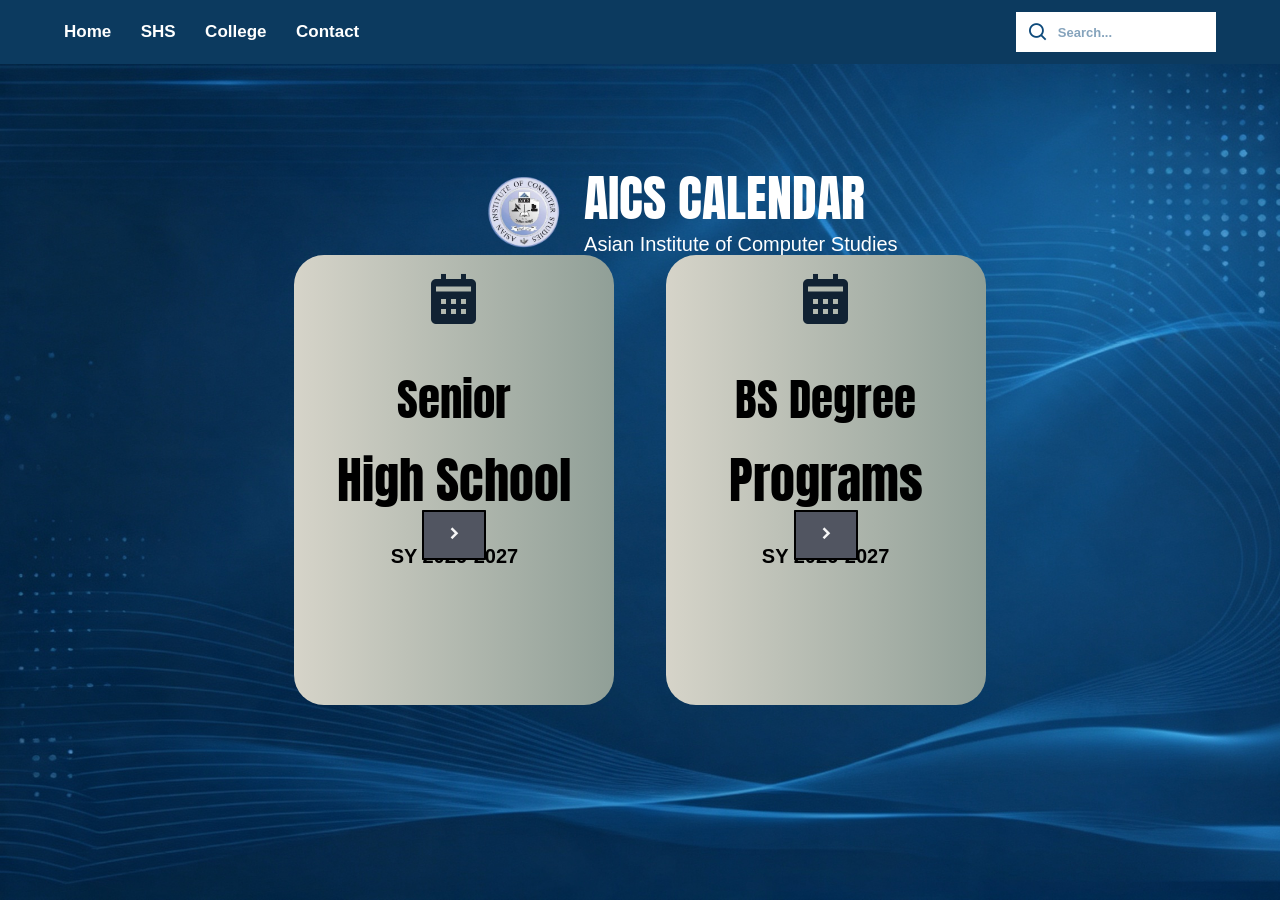
<file: index.html>
<!DOCTYPE html>
<html lang="en">
<head>
    <meta charset="UTF-8">
    <meta name="viewport" content="width=device-width, initial-scale=1.0">
    <title>Calendar</title>
    <link rel="stylesheet" href="style.css" />
    <link href='https://unpkg.com/boxicons@2.1.4/css/boxicons.min.css' rel='stylesheet'>
    <link rel="preconnect" href="https://fonts.googleapis.com">
    <link rel="preconnect" href="https://fonts.gstatic.com" crossorigin>
    <link href="https://fonts.googleapis.com/css2?family=Anton&display=swap" rel="stylesheet">
</head>
<body>
    <header class="header">
        <nav class="navbar">
            <ul>
            <a href="index.html">Home</a>
            <a href="seniorhigh.html">SHS</a>
            <a href="college.html">College</a>
            <a href="contact.html">Contact</a>
            </ul>
        </nav>

        <form action="#" class="search-bar">
            <button type="submit"><i class='bx bx-search'></i></button>
            <input type="text" placeholder="Search...">
        </form>
    </header>

    <div class="background"></div>
        <div class="container">
            <div class="content">
                <div class="logo-wrapper">
                    <img src="aicslogo.png" alt="AICS Logo" width="90" height="90">
                        <div class="text-sci">
                            <h2>AICS CALENDAR</h2>
                            <p>Asian Institute of Computer Studies</p>
                        </div>
                </div>
            </div>
        

            <div class="content-one">
                    <div class="pfp">
                        <i class='bx bxs-calendar' style='color:#112233'></i>
                    </div>
                <div class="text-sci">
                    <h1>Senior<br><span>High School</span></h1>
                    <p>SY 2026-2027</p>
                        <nav class="next1">
                            <ul>
                                <a href="seniorhigh.html"><i class='bx bxs-chevron-right' style='color:#f7f7f7'></i></a>
                            </ul>
                        </nav>
                </div>
            </div>
        
            <div class="content-two">
                    <div class="pfp">
                        <i class='bx bxs-calendar' style='color:#112233'></i>
                    </div>
                <div class="text-sci">
                    <h1>BS Degree<br><span>Programs</span></h1>
                    <p>SY 2026-2027</p>
                        <nav class="next2">
                            <ul>
                                <a href="college.html"><i class='bx bxs-chevron-right' style='color:#f7f7f7'></i></a>
                            </ul>
                        </nav>
                </div>
            </div>
        </div>
    </div>

</body>
</html>
</file>
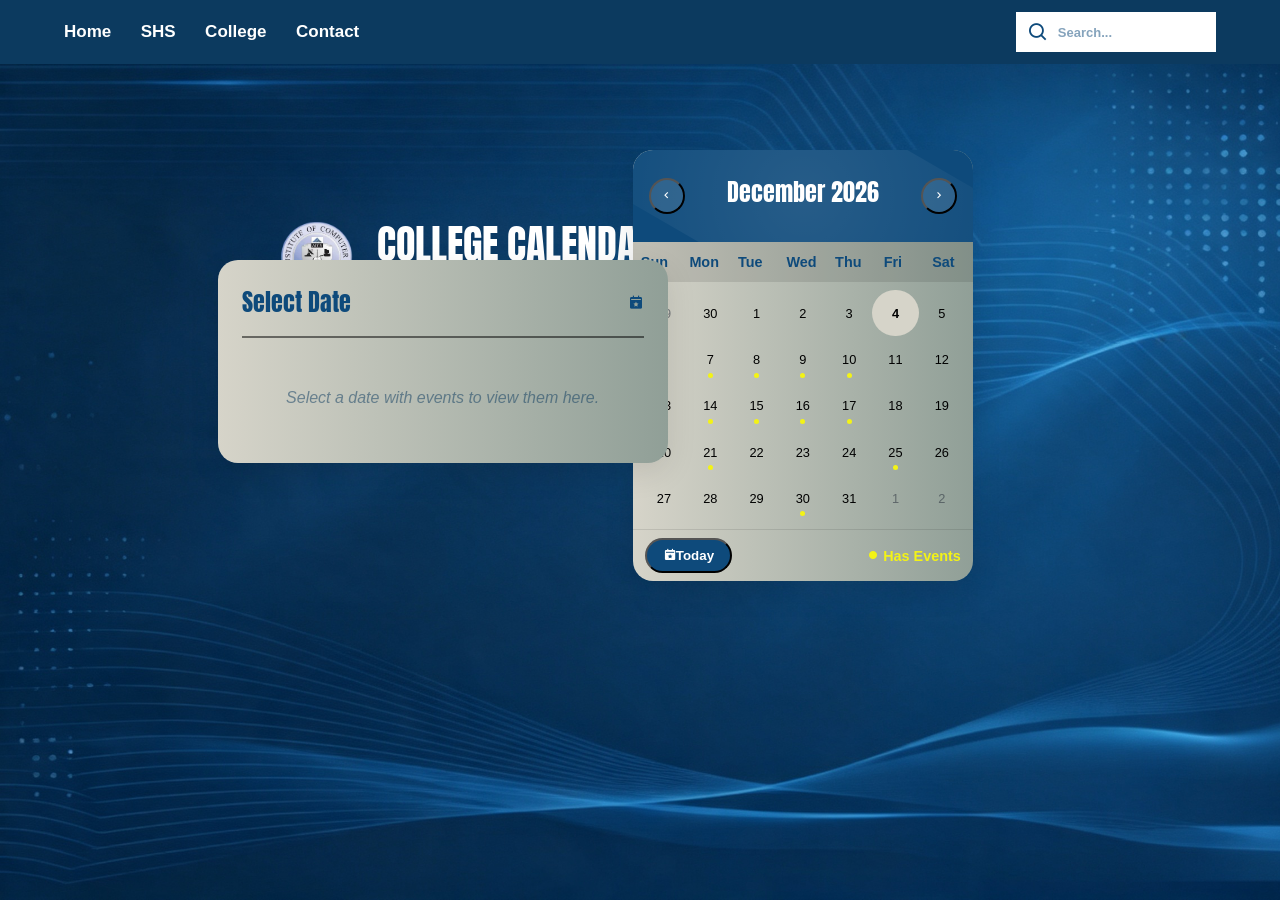
<file: college.html>
<!DOCTYPE html>
<html lang="en">
<head>
    <meta charset="UTF-8">
    <meta name="viewport" content="width=device-width, initial-scale=1.0">
    <title>College Calendar</title>
    <link rel="stylesheet" href="style.css" />
    <link href='https://unpkg.com/boxicons@2.1.4/css/boxicons.min.css' rel='stylesheet'>
    <link rel="preconnect" href="https://fonts.googleapis.com">
    <link rel="preconnect" href="https://fonts.gstatic.com" crossorigin>
    <link href="https://fonts.googleapis.com/css2?family=Anton&display=swap" rel="stylesheet">
</head>
<body class="collegecalendar">
    <header class="header">
        <nav class="navbar">
            <ul>
            <a href="index.html">Home</a>
            <a href="seniorhigh.html">SHS</a>
            <a href="college.html">College</a>
            <a href="contact.html">Contact</a>
            </ul>
        </nav>

        <form action="#" class="search-bar">
            <button type="submit"><i class='bx bx-search'></i></button>
            <input type="text" placeholder="Search...">
        </form>
    </header>

    <div class="background"></div>
        <div class="container3">
            <div class="content3">
                <div class="logo-wrapper3">
                    <img src="aicslogo.png" alt="AICS Logo" width="90" height="90">
                        <div class="text-sci3">
                            <h2>COLLEGE CALENDAR</h2>
                            <p>Asian Institute of Computer Studies</p>
                        </div>
                </div>
            </div>
        

        <div class="college-calendar">
            <div class="calendar-header2">
                <div class="nav-buttons2">
                    <button class="nav-btn2" id="prev-month2"><i class='bx bx-chevron-left' style='color:white'></i></button>
                    <button class="nav-btn2" id="next-month2"><i class='bx bx-chevron-right' style='color:white'></i></button>
                </div>
                <div class="month-year2" id="month-year2">August 2026</div>
            </div>

            <div class="weekdays2">
                <div class="weekday2">Sun</div>
                <div class="weekday2">Mon</div>
                <div class="weekday2">Tue</div>
                <div class="weekday2">Wed</div>
                <div class="weekday2">Thu</div>
                <div class="weekday2">Fri</div>
                <div class="weekday2">Sat</div>
            </div>

            <div class="days2" id="days2"></div>

            <div class="calendar-footer2">
                <button class="today-btn2" id="today-btn2"><i class='bx bxs-calendar-star'></i>Today</button>
                <div class="event-indicator2">
                    <i class='bx bxs-circle' style='font-size: 0.6rem'></i>
                    <span>Has Events</span>
                </div>
            </div>
        </div>

        <div class="event-panel2" id="event-panel2">
            <div class="event-header2">
                <div class="event-date2" id="event-date2">Select Date</div>
                <i class='bx bxs-calendar-star' style='color: #0e4a7b'></i>
            </div>
            <div class="event-list2" id="event-list2">
                <div class="no-events2">Select a date with events to view them here.</div>
            </div>
        </div>
        </div>

    <script src="scriptt.js"></script>
</body>
</html>
</file>
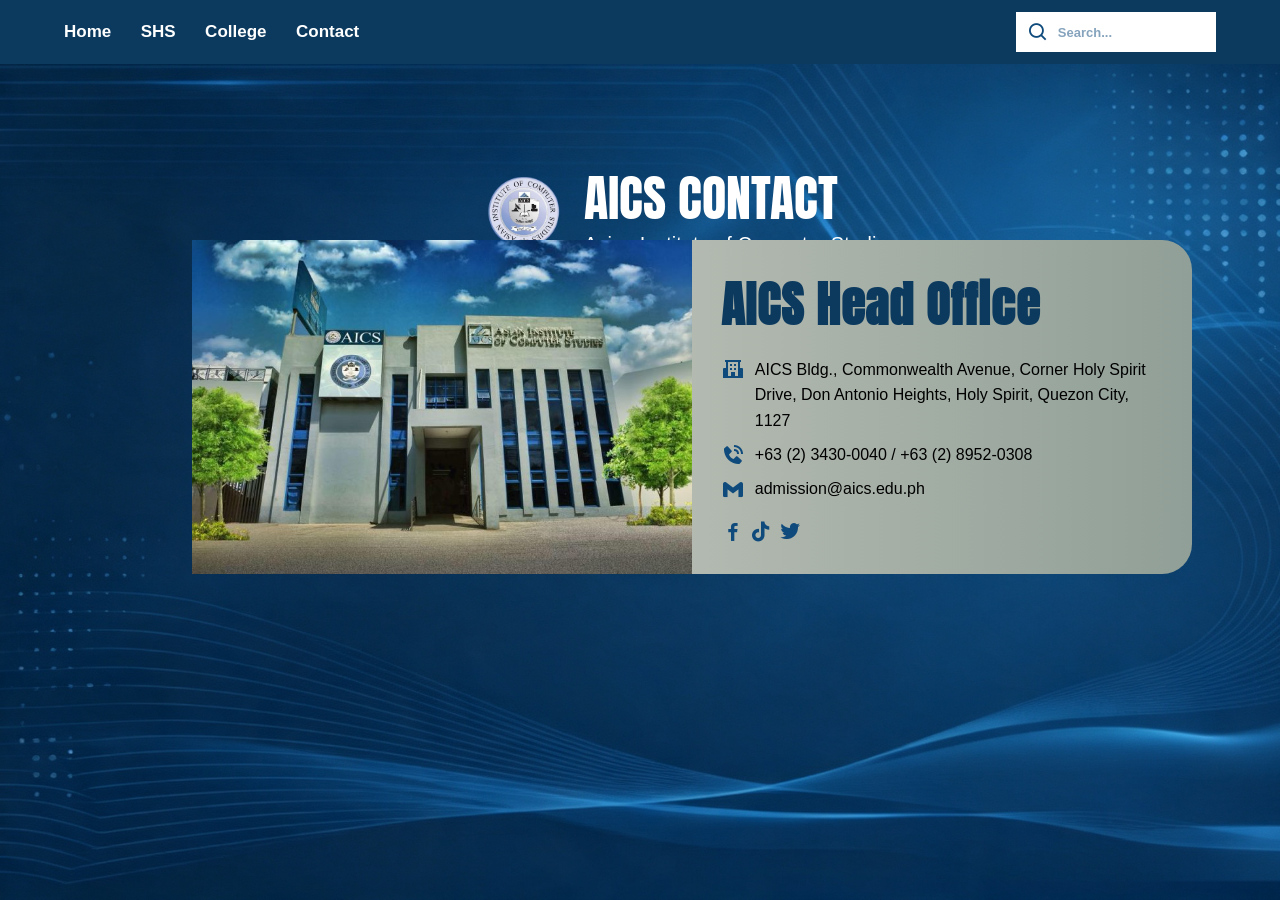
<file: contact.html>
<!DOCTYPE html>
<html lang="en">
<head>
    <meta charset="UTF-8">
    <meta name="viewport" content="width=device-width, initial-scale=1.0">
    <title>contact</title>
    <link rel="stylesheet" href="style.css" />
    <link href='https://unpkg.com/boxicons@2.1.4/css/boxicons.min.css' rel='stylesheet'>
    <link rel="preconnect" href="https://fonts.googleapis.com">
    <link rel="preconnect" href="https://fonts.gstatic.com" crossorigin>
    <link href="https://fonts.googleapis.com/css2?family=Anton&display=swap" rel="stylesheet">
</head>
<body>
    <header class="header">
        <nav class="navbar">
            <ul>
            <a href="index.html">Home</a>
            <a href="seniorhigh.html">SHS</a>
            <a href="college.html">College</a>
            <a href="contact.html">Contact</a>
            </ul>
        </nav>

        <form action="#" class="search-bar">
            <button type="submit"><i class='bx bx-search'></i></button>
            <input type="text" placeholder="Search...">
        </form>
    </header>

    <div class="background"></div>
        <div class="container">
            <div class="content">
                <div class="logo-wrapper4">
                    <img src="aicslogo.png" alt="AICS Logo" width="90" height="90">
                        <div class="text-sci">
                            <h2>AICS CONTACT</h2>
                            <p>Asian Institute of Computer Studies</p>
                        </div>
                </div>
            </div>

            <div class="main">
                <div class="image">
                    <img src="aicsnewbldg.jpg" alt="AICS bldg">
                    <div class="text-sci4">
                        <h2>AICS Head Office</h2>
                            <p><i class='bx bxs-school'></i>AICS Bldg., Commonwealth Avenue, Corner Holy Spirit Drive, Don Antonio Heights, Holy Spirit, Quezon City, 1127</p>
                            <p><i class='bx bxs-phone-call' ></i>+63 (2) 3430-0040 / +63 (2) 8952-0308</p>
                            <p><i class='bx bxl-gmail'></i>admission@aics.edu.ph</p>
                        <div class="social-icons">
                            <a href="https://www.facebook.com/aics.edu.ph"><i class='bx bxl-facebook'></i></a>
                            <a href="https://www.tiktok.com/@aicseduph"><i class='bx bxl-tiktok'></i></a>
                            <a href="https://x.com/aicseduph"><i class='bx bxl-twitter'></i></a>
                        </div>
                    </div>
                </div>
            </div>
        </div>
</body>
</html>
</file>
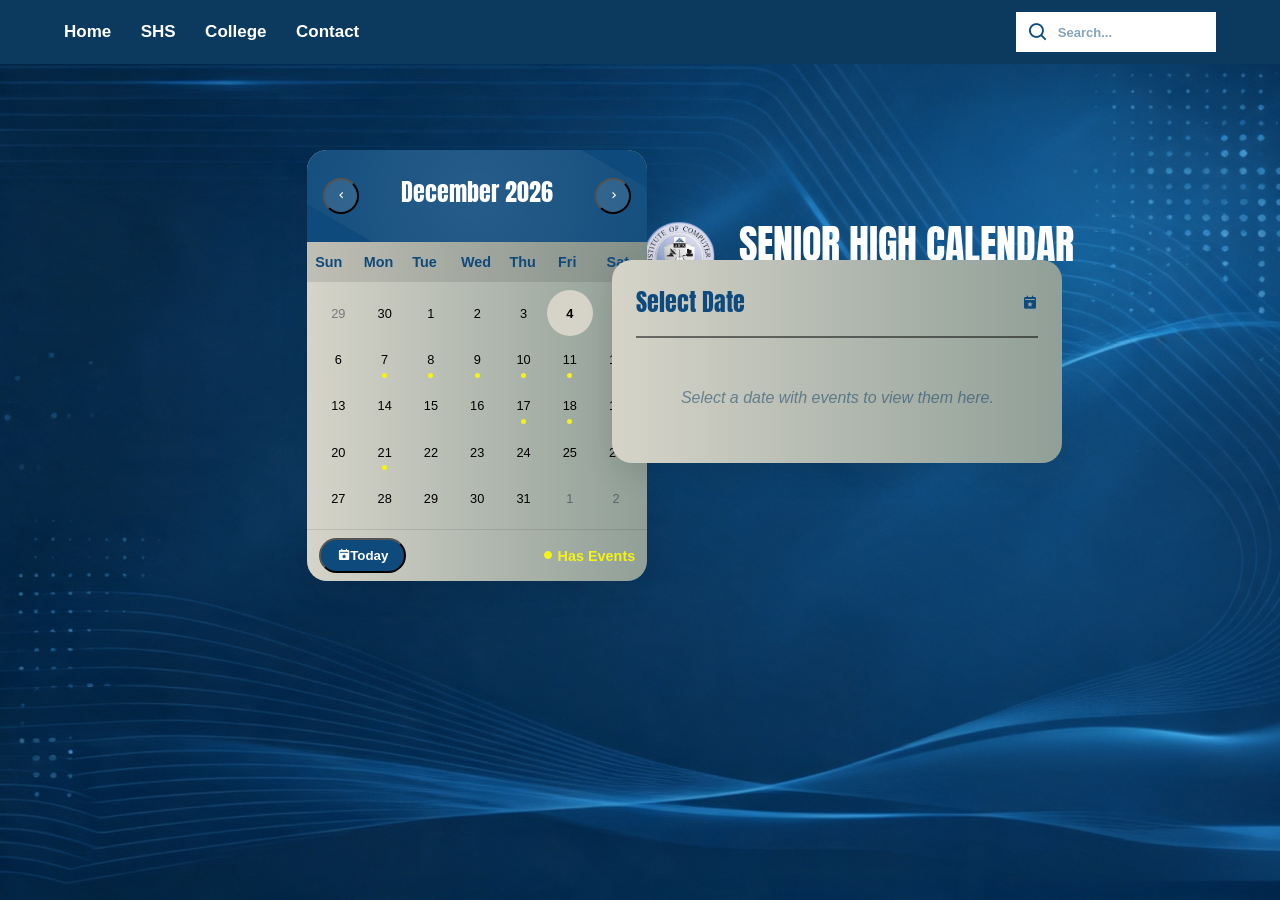
<file: seniorhigh.html>
<!DOCTYPE html>
<html lang="en">
<head>
    <meta charset="UTF-8">
    <meta name="viewport" content="width=device-width, initial-scale=1.0">
    <title>Senior High Calendar</title>
    <link rel="stylesheet" href="style.css" />
    <link href='https://unpkg.com/boxicons@2.1.4/css/boxicons.min.css' rel='stylesheet'>
    <link rel="preconnect" href="https://fonts.googleapis.com">
    <link rel="preconnect" href="https://fonts.gstatic.com" crossorigin>
    <link href="https://fonts.googleapis.com/css2?family=Anton&display=swap" rel="stylesheet">
</head>
<body class="shscalendar">
    <header class="header">
        <nav class="navbar">
            <ul>
            <a href="index.html">Home</a>
            <a href="seniorhigh.html">SHS</a>
            <a href="college.html">College</a>
            <a href="contact.html">Contact</a>
            </ul>
        </nav>

        <form action="#" class="search-bar">
            <button type="submit"><i class='bx bx-search'></i></button>
            <input type="text" placeholder="Search...">
        </form>
    </header>

    <div class="background"></div>
        <div class="container2">
            <div class="content2">
                <div class="logo-wrapper2">
                    <img src="aicslogo.png" alt="AICS Logo" width="90" height="90">
                        <div class="text-sci2">
                            <h2>SENIOR HIGH CALENDAR</h2>
                            <p>Asian Institute of Computer Studies</p>
                        </div>
                </div>
            </div>
        

        <div class="shs-calendar">
            <div class="calendar-header">
                <div class="nav-buttons">
                    <button class="nav-btn" id="prev-month"><i class='bx bx-chevron-left' style='color:white'></i></button>
                    <button class="nav-btn" id="next-month"><i class='bx bx-chevron-right' style='color:white'></i></button>
                </div>
                <div class="month-year" id="month-year">August 2026</div>
            </div>

            <div class="weekdays">
                <div class="weekday">Sun</div>
                <div class="weekday">Mon</div>
                <div class="weekday">Tue</div>
                <div class="weekday">Wed</div>
                <div class="weekday">Thu</div>
                <div class="weekday">Fri</div>
                <div class="weekday">Sat</div>
            </div>

            <div class="days" id="days"></div>

            <div class="calendar-footer">
                <button class="today-btn" id="today-btn"><i class='bx bxs-calendar-star'></i>Today</button>
                <div class="event-indicator">
                    <i class='bx bxs-circle' style='font-size: 0.6rem'></i>
                    <span>Has Events</span>
                </div>
            </div>
        </div>

        <div class="event-panel" id="event-panel">
            <div class="event-header">
                <div class="event-date" id="event-date">Select Date</div>
                <i class='bx bxs-calendar-star' style='color: #0e4a7b'></i>
            </div>
            <div class="event-list" id="event-list">
                <div class="no-events">Select a date with events to view them here.</div>
            </div>
        </div>
        </div>

    <script src="script.js"></script>
</body>
</html>
</file>
<file: style.css>
* {
    margin: 0;
    padding: 0;
    box-sizing: border-box;
    font-family: "Fira Sans", sans-serif;
}

body {
    position: relative;
    width: 100%;
    height: 100vh;
    background: url('aicsbg.png') no-repeat;
    background-size: cover;
    padding-top: 80px;
    padding-bottom: 2rem;
}

.header {
    position: fixed;
    top: 0;
    left: 0;
    width: 100%;
    padding: 12px 5%;
    background: #0c3a5f;
    display: flex;
    flex-wrap: wrap;
    justify-content: space-between;
    align-items: center;
    z-index: 100;
    list-style: none;
    gap: 10px;
}

.navbar {
    display: flex;
    flex-wrap: wrap;
    gap: 10px;
}

.navbar a {
    position: relative;
    font-size: 17px;
    color: white;
    text-decoration: none;
    font-weight: 700;
    margin-right: 25px;
}

.navbar a::after {
    content: '';
    position: absolute;
    left: 0;
    bottom: -3px;
    width: 100%;
    height: 2px;
    background: white;
    border-radius: 5px;
    transform: translateY(10px);
    transform-origin: bottom;
    opacity: 0;
    transition: 0.5s;
}

.navbar a:hover::after {
    transform: translateY(0);
    opacity: 1;
}

.search-bar {
    width: 200px;
    height: 40px;
    background: white;
    border: 2px solid white;
    border-radius: 0;
    display: flex;
    align-items: center;
}

.search-bar input {
    width: 80%;
    background: transparent;
    border: none;
    outline: none;
    font-size: 13px;
    font-weight: 650;
    color: #0e4a7b;
}

.search-bar input::placeholder {
    color: #0e4a7b;
    font-size: 13px;
    font-weight: 700;
    opacity: .5;
}

.search-bar button{
    width: 40px;
    height: 100%;
    background: transparent;
    border: none;
    outline: none;
    display: flex;
    justify-content: center;
    align-items: center;
}

.search-bar button i{
    font-size: 22px;
    color: #0e4a7b;
}

@view-transition {
  navigation: auto;
}

.container, .container2, .container3 {
    width: 90%;
    max-width: 1200px;
    margin: 0 auto;
}

.logo-wrapper, .logo-wrapper2, .logo-wrapper3, .logo-wrapper4{
    position: absolute;
    transform: translateX(90%);
    display: flex;
    justify-content: center;
    align-items: center;
    gap: 15px;
    text-shadow: 30% 30% 30% rgba(0, 0, 0, 0.5);
    margin: 2rem auto;
}

.logo-wrapper {
    top: 15%;
    left: 8%;
}

.logo-wrapper2 {
    top: 20%;
    right: 47%;
}

.logo-wrapper3 {
    top: 20%;
    left: -6%;
}

.logo-wrapper4 {
    top: 15%;
    left: 8%;
}

.content .logo-wrapper {
    font-size: 170px;
    opacity: 1;
}

.main {
    position: absolute;
    top: 240px;
    left: 15%;
    width: 1000px;
    background: linear-gradient(to right, #d6d4c9, #909f97);
    border-radius: 30px;
    height: auto;
    padding: 0;
}

.main .image {
    display: flex;
    align-items: stretch;
    width: 100%;
}

.main .image img {
    width: 500px;
    height: auto;
    object-fit: cover;
    display: block;
}

.text-sci, .text-sci2, .text-sci3 {
    display: flex;
    flex-direction: column;
    gap: 5px;
}

.text-sci h2, .text-sci2 h2, .text-sci3 h2 {
    margin: 0;
    padding: 0;
    font-family: "Anton", sans-serif;
    font-weight: 400;
    color: white;
    line-height: 1.2;
}

.text-sci h2 {
    font-size: 50px;
}

.text-sci2 h2, .text-sci3 h2 {
    font-size: 40px;
}

.text-sci4 {
    padding: 1.8rem;
    flex: 1;
}

.text-sci4 h2 {
    margin-top: 0;
    margin-bottom: 1rem;
    font-family: "Anton", sans-serif;
    font-size: 3rem;
    color: #0c3a5f;
    letter-spacing: 1px;
}

.text-sci p, .text-sci2 p, .text-sci3 p {
    margin: 0;
    padding: 0;
    font-family: "Roboto Condensed", sans-serif;
    font-weight: 400;
    color: white;
}

.text-sci p {
    font-size: 20px;
}

.text-sci2 p, .text-sci3 p {
    font-size: 18px;
}

.text-sci4 p {
    font-family: "Roboto Condensed", sans-serif;
    font-weight: 500;
    font-size: 1rem;
    color: black;
    margin: 0.5rem 0;
    line-height: 1.6;
    display: flex;
    align-items: flex-start;
    gap: 10px;
}

.text-sci4 p i {
    color: #0e4a7b;
    font-size: 1.5rem;
    margin-top: 2px;
    flex-shrink: 0;
}

.social-icons a i {
  font-size: 1.5rem;
  color: #0e4a7b;
  margin-top: 10px;
  transition: 0.5s ease;
}

.social-icons a:hover i {
  transform: scale(1.5);
  opacity: 1;
}

.content-one, .content-two {
    position: absolute;
    top: 255px;
    width: 25%;
    height: 50%;
    background:linear-gradient(to right, #d6d4c9, #909f97);
    background-position: center;
    border-radius: 30px;
    margin-top: 0;
    padding: 20px;
    overflow: hidden;
    transform-style: preserve-3d;
    perspective: 1000px;
    transition: all .3s ease;
}

.content-one:hover, .content-two:hover {
    transform: translateY(-5px);
}

.content-one {
    left: 23%;
}

.content-two {
    right: 23%;
}

.pfp {
    position: relative;
    top: -6px;
    left: 50%;
    width: 100px;
    height: 100;
    align-items: center;
    justify-content: center;
    font-size: 60px;
    display: flex;
    border-radius: 50%;
    transform: translateX(-50%);
}

.content-one h1, .content-two h1 {
    position: absolute;
    top: 20%;
    left: 0%;
    width: 100%;
    height: 25%;
    padding: 20px;
    font-family: "Anton", sans-serif;
    font-weight: 400;
    font-size: 45px;
    color: black;
    text-align: center;
    display: flex;
    justify-content: space-between;
    flex-direction: column;
}

.content-one span, .content-two span {
    position: absolute;
    top: 68%;
    left: 0%;
    width: 100%;
    height: 30%;
    padding: 20px;
    font-family: "Anton", sans-serif;
    font-weight: 400;
    font-size: 50px;
    color: black;
    text-align: center;
    display: flex;
    justify-content: space-between;
    flex-direction: column;
}

.content-one p, .content-two p {
    position: absolute;
    top: 60%;
    left: 0%;
    width: 100%;
    height: 30%;
    padding: 20px;
    font-family: "Roboto Condensed", sans-serif;
    font-weight: 700;
    font-size: 20px;
    color: black;
    text-align: center;
    display: flex;
    justify-content: space-between;
    flex-direction: column;
}

.next1, .next2 {
    position: absolute;
    top: 255px;
    left: 40%;
    width: 20%;
    height: 11%;
    padding: 8px;
    display: flex;
    align-items: center;
    justify-content: center;
    gap: 15px;
    font-size: 20px;
    border: 2px solid black;
    border-radius: 1%;
    background: #515561;
    cursor: pointer;
    transition: 0.5s ease;
}

.next1:hover, .next2:hover {
  transform: scale(1.2);
  opacity: 1;
}

.shscalendar, .collegecalendar {
    display: flex;
    justify-content: center;
    align-items: center;
    min-height: 100vh;
}

.shs-calendar, .college-calendar {
    position: absolute;
    top: 150px;
    background: linear-gradient(to right, #d6d4c9, #909f97);
    border-radius: 20px;
    box-shadow: 0 10px 30px rgba(0, 0, 0, 0.1);
    width: 100%;
    max-width: 340px;
    overflow: hidden;
    transform-style: preserve-3d;
    perspective: 1000px;
    transition: all .3s ease;
}

.shs-calendar {
    left: 24%;
}

.college-calendar {
    right: 24%;
}

.shs-calendar:hover, .college-calendar:hover {
    transform: translateY(-5px);
    box-shadow: 0 15px 35px rgba(0, 0, 0, 0.15);
}

.calendar-header, .calendar-header2 {
    background: #0e4a7b;
    color: white;
    padding: 1.5rem;
    text-align: center;
    position: relative;
    overflow: hidden;
}

.calendar-header::before, .calendar-header2::before {
    content: '';
    position: absolute;
    top: -50%;
    left: -50%;
    width: 200%;
    height: 200%;
    background: radial-gradient(circle, rgba(255,255,255,0.1) 0%, rgba(255,255,255,0)70%);
    transform: rotate(30deg);
}

.month-year, .month-year2 {
    font-size: 1.5rem;
    font-family: "Anton", sans-serif;
    font-weight: 400;
    margin-bottom: 0.5rem;
    position: relative;
}

.nav-buttons, .nav-buttons2 {
    display: flex;
    justify-content: space-between;
    position: absolute;
    width: 100%;
    top: 50%;
    left: 0;
    transform: translateY(-50%);
    padding: 0 1rem;
    z-index: 1;
}

.nav-btn, .nav-btn2 {
    background: rgba(255,255,255,0.1);
    color: white;
    width: 36px;
    height: 36px;
    border-radius: 50%;
    cursor: pointer;
    transition: all .3s ease;
    display: flex;
    align-items: center;
    justify-content: center;
}

.nav-btn:hover, .nav-btn2:hover {
    background: rgba(0,0,0,0.3);
    transform: scale(1.1);
}

.weekdays, .weekdays2 {
    display: grid;
    grid-template-columns: repeat(7, 1fr);
    width: 100%;
    text-align: center;
    font-weight: 600;
    padding: 4px 0;
    background: rgba(0, 0, 0, 0.1);
    color: #0e4a7b;
    margin: 0;
    box-sizing: border-box;
}

.weekday, .weekday2 {
    display: grid;
    grid-template-columns: repeat(7, 1fr);
    gap: 0;
    text-align: center;
    padding: 0.5rem;
    font-size: .9rem;
}

#days, #days2 {
    display: grid;
    grid-template-columns: repeat(7, 1fr);
    gap: 0;
    padding: 0.5rem;
    width: 100%;
    font-size: .8rem;
}

.day, .day2 {
    position: relative;
    text-align: center;
    font-weight: 500;
    color: black;
    padding: 10px 4px;
    min-height: 40px;
    box-sizing: border-box;
    aspect-ratio: 1;
    display: flex;
    align-items: center;
    justify-content: center;
    border-radius: 50%;
    cursor: pointer;
    margin: 0;
    transition: all .3s ease;
}

.day:hover, .day2:hover{
    background: rgba(0, 0, 0, 0.1);
    transform: scale(1.1);
}

.day.today, .day2.today2 {
    background: #d6d4c9;
    color: black;
    font-weight: bold;
}

.day.selected, .day2.selected2 {
    background: #9a111f;
    color: white;
    font-weight: bold;
    animation: pop .3s ease;
}

@keyframes pop {
    0% {transform:scale(1);}
    50% {transform: scale(1.2);}
    100%{transform:scale(1);}
}

.day.other-month, .day2.other-month {
    color: #1f2634;
    opacity: .5;
}

.day.has-events::after, .day2.has-events2::after {
    content: '';
    position: absolute;
    bottom: 5px;
    width: 5px;
    height: 5px;
    border-radius: 50%;
    background: rgb(243, 243, 22);
}

.calendar-footer, .calendar-footer2{
    padding: 8px 12px;
    text-align: center;
    border-top: 1px solid rgba(0, 0, 0, 0.1);
    display: flex;
    justify-content: space-between;
}

.today-btn, .today-btn2 {
    background: #0e4a7b;
    color: white;
    padding: .5rem 1rem;
    border-radius: 50px;
    cursor: pointer;
    transition: all .3s ease;
    font-family: "Roboto Condensed", sans-serif;
    font-weight: 700;
}

.today-btn:hover, .today-btn2:hover {
    transform: translateY(-2px);
    box-shadow: 0 5px 15px rgba(0, 0, 0, 0.1);
}

.event-indicator, .event-indicator2 {
    font-family: "Roboto Condensed", sans-serif;
    font-weight: 700;
    font-size: .90rem;
    color: rgb(243, 243, 22);
    display: flex;
    align-items: center;
    gap: 5px;
}

.event-panel, .event-panel2 {
    position: absolute;
    top: 260px;
    background: linear-gradient(to right, #d6d4c9, #909f97);
    border-radius: 20px;
    box-shadow: 0 10px 30px rgba(0, 0, 0, 0.1);
    padding: 1.5rem;
    width: 100%;
    max-width: 450px;
    height: fit-content;
    animation: pageFade 0.5s ease forwards;
    opacity: 0;
}

.event-panel {
    right: 17%;
}

.event-panel2 {
    left: 17%;
}

@keyframes pageFade {
  from { opacity: 0; transform: translateY(15px); }
  to   { opacity: 1; transform: translateY(0); }
}

.event-header, .event-header2 {
    display: flex;
    justify-content: space-between;
    align-items: center;
    margin-bottom: 1.2rem;
    padding-bottom: 1rem;
    border-bottom: 2px solid rgba(0, 0, 0, 0.5);
}

.event-date, .event-date2 {
    font-size: 1.5rem;
    font-family: "Anton", sans-serif;
    font-weight: 400;
    color: #0e4a7b;
}

.event-list, .event-list2 {
    max-height: 350px;
    overflow-y: auto;
}

.event-item, .event-item2 {
    padding: .8rem;
    margin-bottom: .8rem;
    background: #9a111f;
    border-radius: 12px;
    display: flex;
    align-items: center;
    gap: 12px;
    box-shadow: 0 3px 10px rgba(0, 0, 0, 0.5);
    transition: transform .2s ease;
}

.event-item:hover, .event-item2:hover {
    transform: translateX(5px);
}

.event-color, .event-color2 {
    width: 14px;
    height: 14px;
    border-radius: 50%;
    background: rgb(243, 243, 22);
    flex-shrink: 0;
}

.event-time, .event-time2 {
    font-weight: 600;
    color: white;
    min-width: 80px;
}

.event-text, .event-text2 {
    color: white;
    font-family: "Roboto Condensed", sans-serif;
    font-weight: 400;
    flex: 1;
}

.no-events, .no-events2 {
    text-align: center;
    font-family: "Roboto Condensed", sans-serif;
    font-weight: 500;
    color: #0c3a5f;
    opacity: .5;
    padding: 2rem 1rem;
    font-style: italic;
}

.event-icon, .event-icon2 {
    font-size: 1.2 rem;
    color: yellow;
    margin-right: 10px;
}

@media (max-width: 767px) {
    .shscalendar {
        gap: 15px;
    }

    .shs-calendar, .event-panel {
        width: 100%;
        margin: 0 auto;
    }

    .collegecalendar {
        gap: 15px;
    }

    .college-calendar, .event-panel2 {
        width: 100%;
        margin: 0 auto;
    }

    .event-panel, .event-panel2 {
        max-width: 400px;
    }

    .event-date, .event-date2 {
        font-size: 1.3rem;
    }
}
</file>
